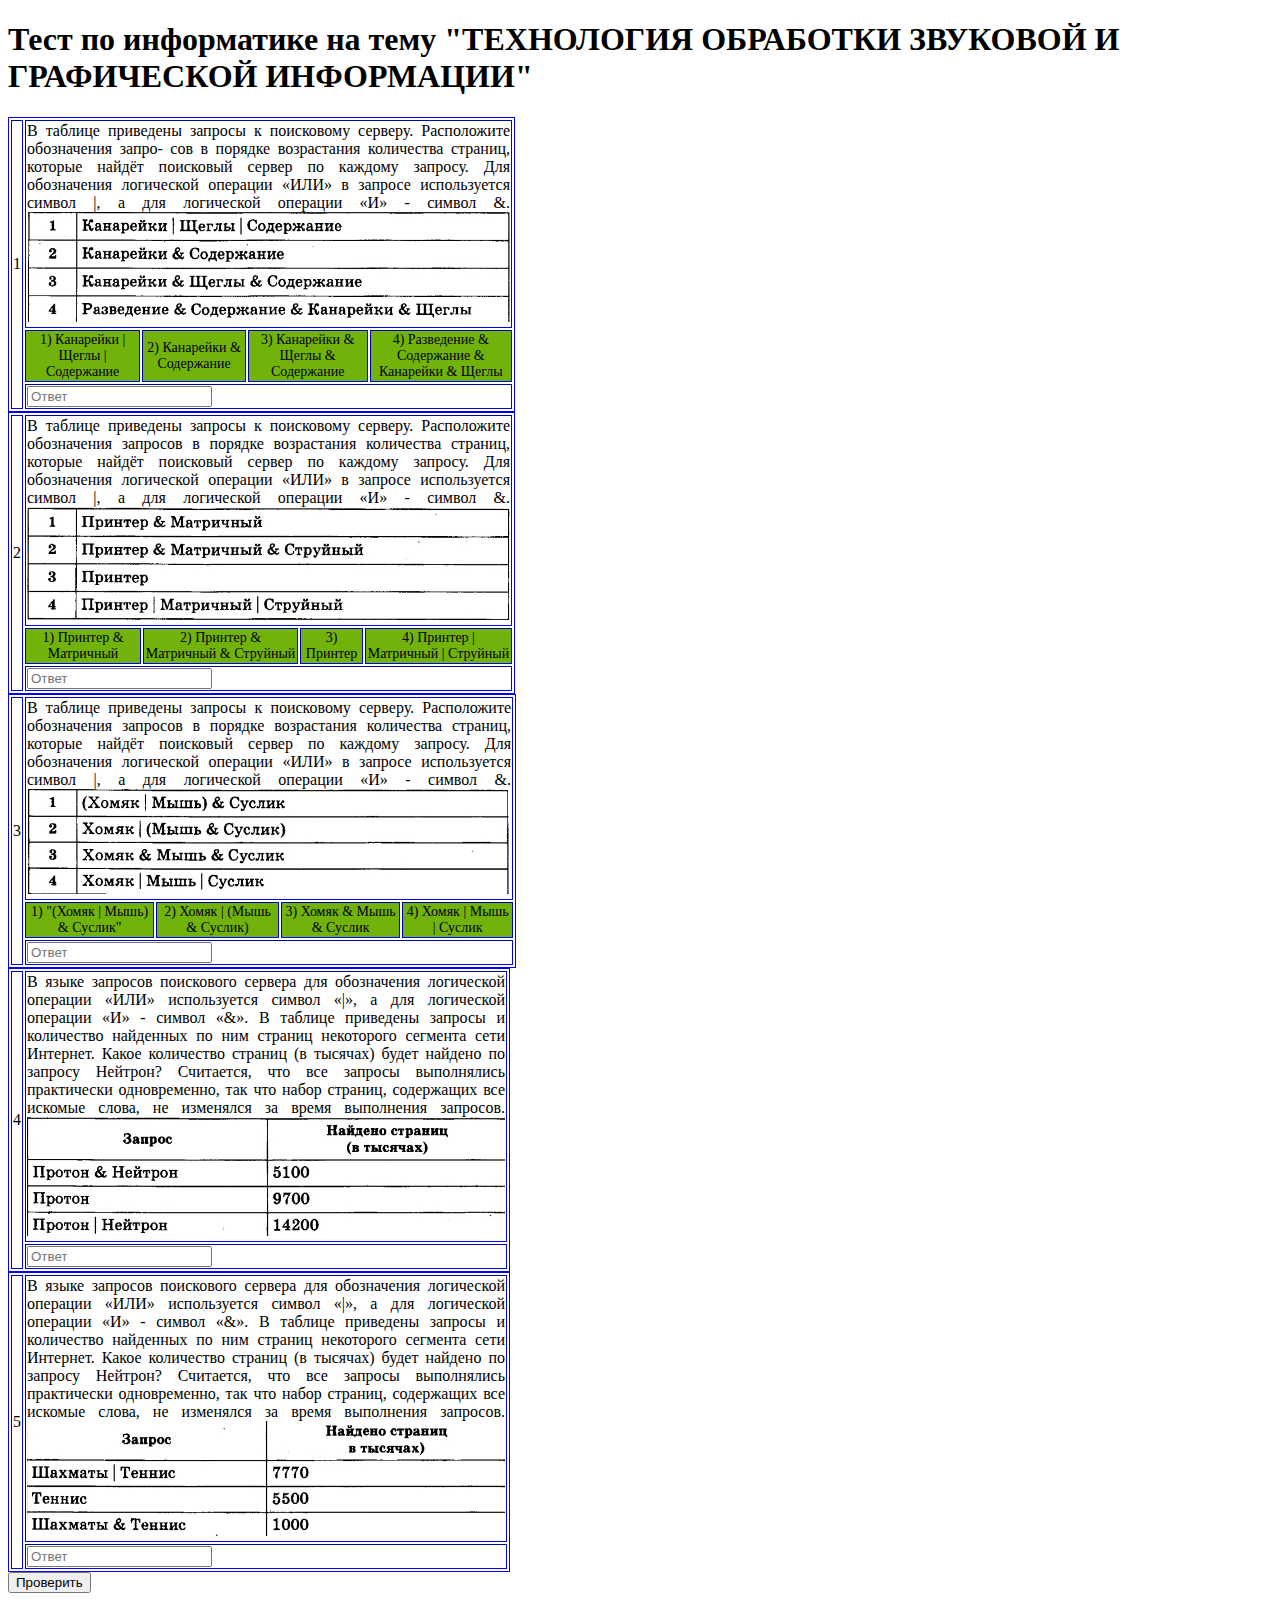
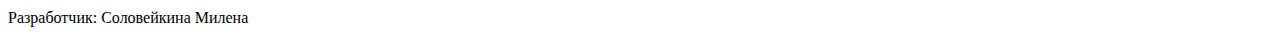
<file: index.html>
<!DOCTYPE html>
<html lang="en">
<head>
    <meta charset="UTF-8">
    <meta name="viewport" content="width=device-width, initial-scale=1.0">
    <title>Соловейкина Милена. ИС 3.2</title>
    <link rel="stylesheet" href="style.css">
</head>
<body>
    <h1>Тест по информатике на тему "ТЕХНОЛОГИЯ ОБРАБОТКИ ЗВУКОВОЙ И ГРАФИЧЕСКОЙ ИНФОРМАЦИИ"</h1>
    <table border="1" id="q1">
        <tr>
            <td rowspan="3">1</td>
            <td colspan="4" class="task">
                В таблице приведены запросы к поисковому серверу. Расположите обозначения запро-
                сов в порядке возрастания количества страниц, которые найдёт поисковый сервер по каждому запросу.
                Для обозначения логической операции «ИЛИ» в запросе используется символ |, а для логической операции «И» - символ &.
                <img src="1.jpeg">
            </td>
        </tr>
        
        <tr>
            <td class="variant">1) Канарейки | Щеглы | Содержание</td>
            <td class="variant">2) Канарейки & Содержание</td>
            <td class="variant">3) Канарейки & Щеглы & Содержание</td>
            <td class="variant">4) Разведение & Содержание & Канарейки & Щеглы</td>
            
        </tr>
        <tr>
            <td colspan="5">
                <input id="a1" type="text" class="answer" placeholder="Ответ" />
            </td>
        </tr>
    </table>
 

   
    <table border="2" id="q2">
        <tr>
            <td rowspan="3">2</td>
            <td colspan="4" class="task">
                В таблице приведены запросы к поисковому серверу. Расположите обозначения запросов в порядке возрастания количества страниц, которые найдёт поисковый сервер по каждому запросу.
                Для обозначения логической операции «ИЛИ» в запросе используется символ |, а для логической операции «И» - символ &.
                <img src="2.jpeg">
            </td>
        </tr>
        <tr>
            <td class="variant">1) Принтер & Матричный</td>
            <td class="variant">2) Принтер & Матричный & Струйный</td>
            <td class="variant">3) Принтер</td>
            <td class="variant">4) Принтер | Матричный | Струйный</td>
        </tr>
        <tr>
            <td colspan="5">
                <input id="a2" type="text" class="answer" placeholder="Ответ" />
            </td>
        </tr>
    </table>

    <table border="3" id="q3">
        <tr>
            <td rowspan="3">3</td>
            <td colspan="4" class="task">
                В таблице приведены запросы к поисковому серверу. Расположите обозначения запросов в порядке возрастания количества страниц, которые найдёт поисковый сервер по каждому запросу.
                Для обозначения логической операции «ИЛИ» в запросе используется символ |, а для логической операции «И» - символ &.
                <img src="3.jpeg">
            </td>
        </tr>
        <tr>
            <td class="variant">1) "(Хомяк | Мышь) & Суслик"</td>
            <td class="variant">2) Хомяк | (Мышь & Суслик)</td>
            <td class="variant">3) Хомяк & Мышь & Суслик</td>
            <td class="variant">4) Хомяк | Мышь | Суслик</td>
        </tr>
        <tr>
            <td colspan="5">
                <input id="a3" type="text" class="answer" placeholder="Ответ" />
            </td>
        </tr>
    </table>


    <table border="4" id="q4">
        <tr>
            <td rowspan="3">4</td>
            <td colspan="4" class="task">
                В языке запросов поискового сервера для обозначения логической операции «ИЛИ» используется символ «|», а для логической операции «И» - символ «&». В таблице приведены запросы и количество найденных по ним страниц некоторого сегмента сети Интернет. Какое количество страниц (в тысячах) будет найдено по запросу Нейтрон?
                Считается, что все запросы выполнялись практически одновременно, так что набор страниц, содержащих все искомые слова, не изменялся за время выполнения запросов.
                <img src="4.jpeg">
            </td>
        </tr>
        <tr>
            <td colspan="5">
                <input id="a4" type="text" class="answer" placeholder="Ответ" />
            </td>
        </tr>
    </table>


    <table border="5" id="q5">
        <tr>
            <td rowspan="3">5</td>
            <td colspan="4" class="task">
                В языке запросов поискового сервера для обозначения логической операции «ИЛИ» используется символ «|», а для логической операции «И» - символ «&». В таблице приведены запросы и количество найденных по ним страниц некоторого сегмента сети Интернет. Какое количество страниц (в тысячах) будет найдено по запросу Нейтрон?
                Считается, что все запросы выполнялись практически одновременно, так что набор страниц, содержащих все искомые слова, не изменялся за время выполнения запросов.
                <img src="5.jpeg">
            </td>
        </tr>
        <tr>
            <td colspan="5">
                <input id="a5" type="text" class="answer" placeholder="Ответ" />
            </td>
        </tr>
    </table>




    <button onclick="Check()">Проверить</button>

    <p>Разработчик:
        Соловейкина Милена
    </p>



</body>
</html>

<script>


    function Check() {
        let q1 = document.getElementById('q1');
        let a1 = document.getElementById('a1');
        if (a1.value == '4321') {
            q1.style.border = '2px solid green ';
        }
        else {
            q1.style.border = '1px solid red';
            }
            
            
        let q2 = document.getElementById('q2');
        let a2 = document.getElementById('a2');
        if (a1.value == '2134') {
            q1.style.border = '1px solid green ';
        }
        else {
            q1.style.border = '1px solid red';
            }


        let q3 = document.getElementById('q3');
        let a3 = document.getElementById('a3');
        if (a1.value == '3124') {
            q1.style.border = '1px solid green ';
        }
        else {
            q1.style.border = '1px solid red';
            }

        let q4 = document.getElementById('q4');
        let a4 = document.getElementById('a4');
        if (a1.value == '9600') {
            q1.style.border = '1px solid green ';
        }
        else {
            q1.style.border = '1px solid red';
            }

        let q5 = document.getElementById('q5');
        let a5 = document.getElementById('a5');
        if (a1.value == '3270') {
            q1.style.border = '1px solid green ';
        }
        else {
            q1.style.border = '1px solid red';
            }
        }
    </script>
</file>
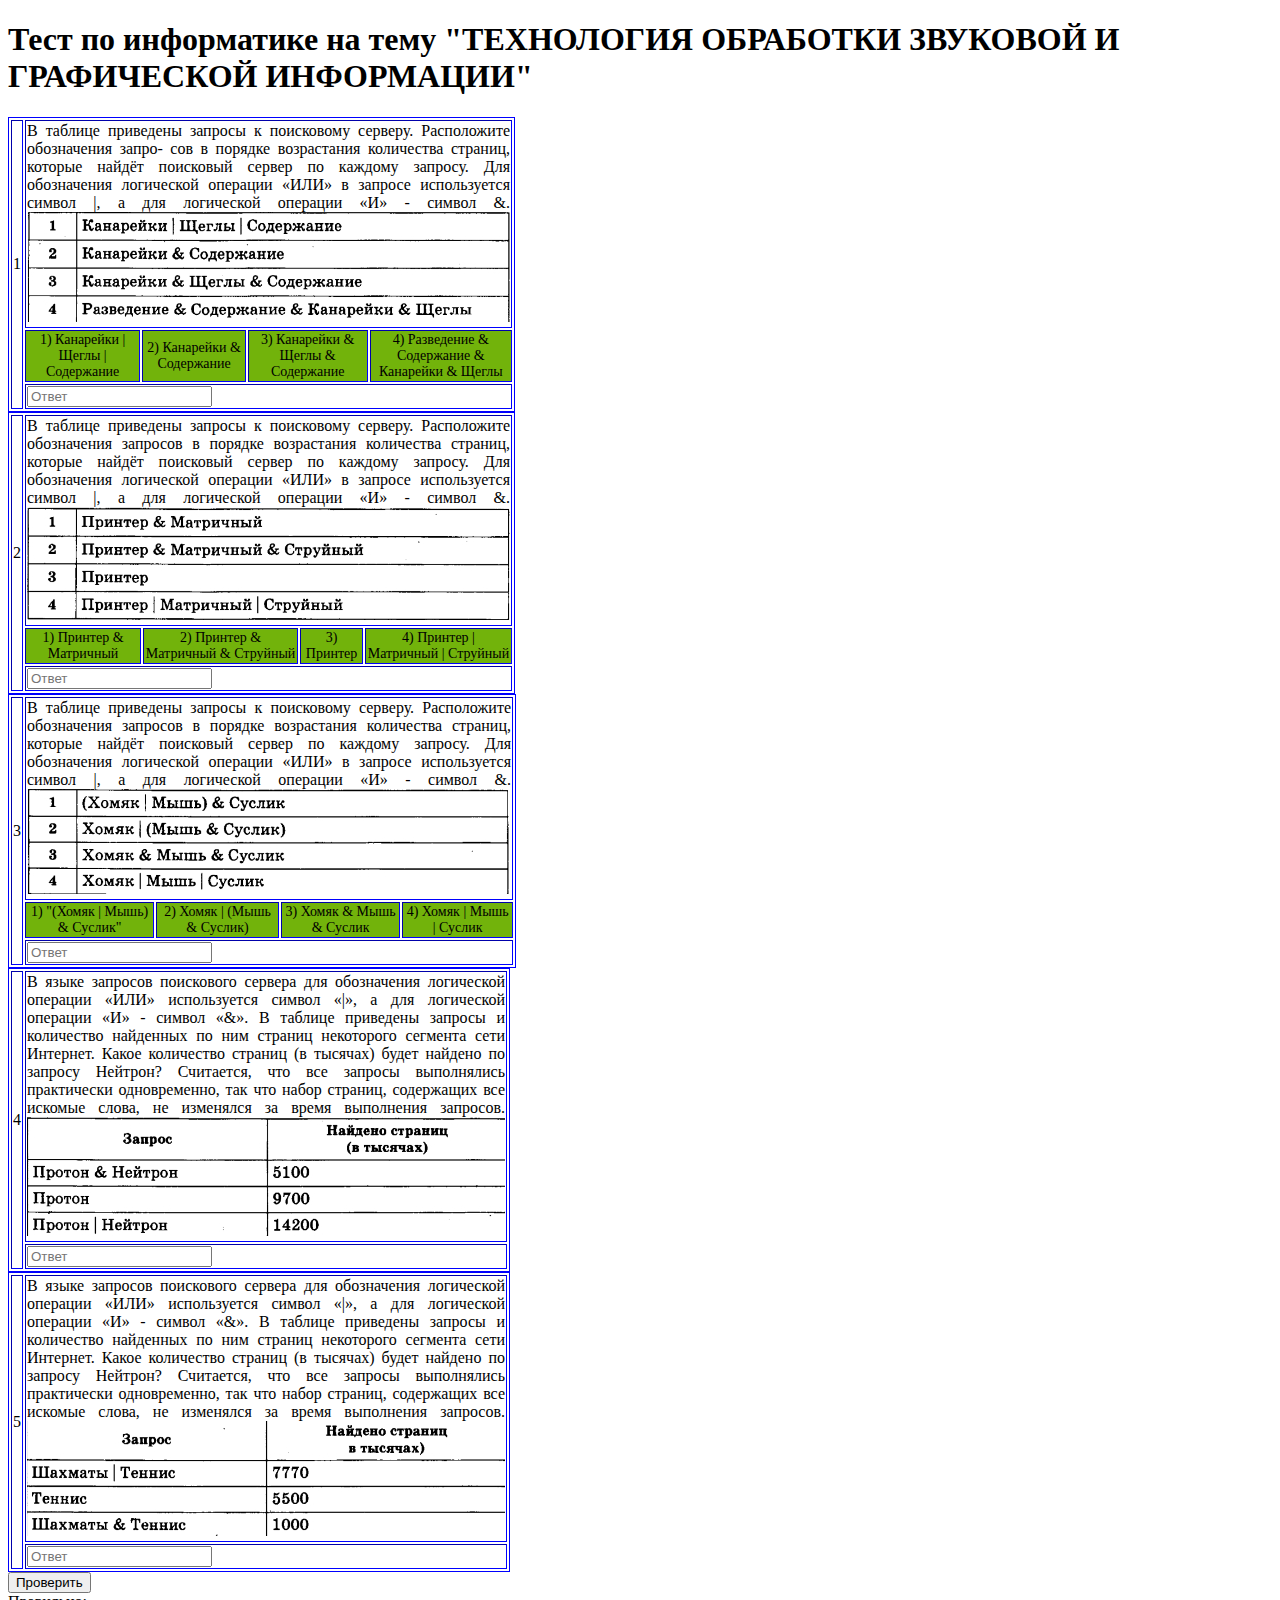
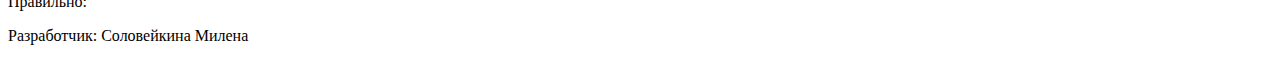
<file: тест с массивом.html>
<!DOCTYPE html>
<html lang="en">
<head>
    <meta charset="UTF-8">
    <meta name="viewport" content="width=device-width, initial-scale=1.0">
    <title>Соловейкина Милена. ИС 3.2</title>
    <link rel="stylesheet" href="style.css">
</head>
<body>
    <h1>Тест по информатике на тему "ТЕХНОЛОГИЯ ОБРАБОТКИ ЗВУКОВОЙ И ГРАФИЧЕСКОЙ ИНФОРМАЦИИ"</h1>
    <table border="1" id="q1">
        <tr>
            <td rowspan="3">1</td>
            <td colspan="4" class="task">
                В таблице приведены запросы к поисковому серверу. Расположите обозначения запро-
                сов в порядке возрастания количества страниц, которые найдёт поисковый сервер по каждому запросу.
                Для обозначения логической операции «ИЛИ» в запросе используется символ |, а для логической операции «И» - символ &.
                <img src="1.jpeg">
            </td>
        </tr>
        
        <tr>
            <td class="variant">1) Канарейки | Щеглы | Содержание</td>
            <td class="variant">2) Канарейки & Содержание</td>
            <td class="variant">3) Канарейки & Щеглы & Содержание</td>
            <td class="variant">4) Разведение & Содержание & Канарейки & Щеглы</td>
            
        </tr>
        <tr>
            <td colspan="5">
                <input id="a1" type="text" class="answer" placeholder="Ответ" />
            </td>
        </tr>
    </table>
 

   
    <table border="2" id="q2">
        <tr>
            <td rowspan="3">2</td>
            <td colspan="4" class="task">
                В таблице приведены запросы к поисковому серверу. Расположите обозначения запросов в порядке возрастания количества страниц, которые найдёт поисковый сервер по каждому запросу.
                Для обозначения логической операции «ИЛИ» в запросе используется символ |, а для логической операции «И» - символ &.
                <img src="2.jpeg">
            </td>
        </tr>
        <tr>
            <td class="variant">1) Принтер & Матричный</td>
            <td class="variant">2) Принтер & Матричный & Струйный</td>
            <td class="variant">3) Принтер</td>
            <td class="variant">4) Принтер | Матричный | Струйный</td>
        </tr>
        <tr>
            <td colspan="5">
                <input id="a2" type="text" class="answer" placeholder="Ответ" />
            </td>
        </tr>
    </table>

    <table border="3" id="q3">
        <tr>
            <td rowspan="3">3</td>
            <td colspan="4" class="task">
                В таблице приведены запросы к поисковому серверу. Расположите обозначения запросов в порядке возрастания количества страниц, которые найдёт поисковый сервер по каждому запросу.
                Для обозначения логической операции «ИЛИ» в запросе используется символ |, а для логической операции «И» - символ &.
                <img src="3.jpeg">
            </td>
        </tr>
        <tr>
            <td class="variant">1) "(Хомяк | Мышь) & Суслик"</td>
            <td class="variant">2) Хомяк | (Мышь & Суслик)</td>
            <td class="variant">3) Хомяк & Мышь & Суслик</td>
            <td class="variant">4) Хомяк | Мышь | Суслик</td>
        </tr>
        <tr>
            <td colspan="5">
                <input id="a3" type="text" class="answer" placeholder="Ответ" />
            </td>
        </tr>
    </table>


    <table border="4" id="q4">
        <tr>
            <td rowspan="3">4</td>
            <td colspan="4" class="task">
                В языке запросов поискового сервера для обозначения логической операции «ИЛИ» используется символ «|», а для логической операции «И» - символ «&». В таблице приведены запросы и количество найденных по ним страниц некоторого сегмента сети Интернет. Какое количество страниц (в тысячах) будет найдено по запросу Нейтрон?
                Считается, что все запросы выполнялись практически одновременно, так что набор страниц, содержащих все искомые слова, не изменялся за время выполнения запросов.
                <img src="4.jpeg">
            </td>
        </tr>
        <tr>
            <td colspan="5">
                <input id="a4" type="text" class="answer" placeholder="Ответ" />
            </td>
        </tr>
    </table>


    <table border="5" id="q5">
        <tr>
            <td rowspan="3">5</td>
            <td colspan="4" class="task">
                В языке запросов поискового сервера для обозначения логической операции «ИЛИ» используется символ «|», а для логической операции «И» - символ «&». В таблице приведены запросы и количество найденных по ним страниц некоторого сегмента сети Интернет. Какое количество страниц (в тысячах) будет найдено по запросу Нейтрон?
                Считается, что все запросы выполнялись практически одновременно, так что набор страниц, содержащих все искомые слова, не изменялся за время выполнения запросов.
                <img src="5.jpeg">
            </td>
        </tr>
        <tr>
            <td colspan="5">
                <input id="a5" type="text" class="answer" placeholder="Ответ" />
            </td>
        </tr>
    </table>




    <button onclick="Check()">Проверить</button>
    <div>Правильно:<span id="score"></span></div>

    <p>Разработчик:
        Соловейкина Милена
    </p>



</body>
</html>

<script>


    function Check() {
        let answers=['4321','2134','3124','9600','3270'];//массив с ответами
           
           let questions=5;
           let score=0;
           for(let i=1;i<=answers.length;i++)//создаем цикл от 1 до длины массива answers. Переменная i-будет счетчиком цикла(1,2,3)
       {
           let q = document.getElementById('q'+i);//получаем ссылку на объект table с вопросом
           let a = document.getElementById('a'+i);//получаем ссылку на объект input с ответом пользователя
           if (a.value == answers[i-1]) {//если ответ совпадает с правильным ответом
               q.style.border = '1px solid green ';//окрашиваем табличку с вопросом в зеленый цвет
               score++;//увеличиваем количество правильных ответов
           }
           else {
               q.style.border = '1px solid red';//если ответ не совпадает, то окрашиваем табличку в красный цвет
           }
       }
       


           document.getElementById('score').innerHTML=score;//находим элемент с id score и меняем его внутреннее содержимое на score


       }


    </script>
</file>
<file: style.css>
.task
{
    text-align: justify;
}

.tableTask
{
    width: 700px;
}

table
{
    width: 400px;
    border: 1px solid blue;
}

.variant
{
    background: #72b30b;
    text-align: center;
    font-size: 14px;
}
</file>
